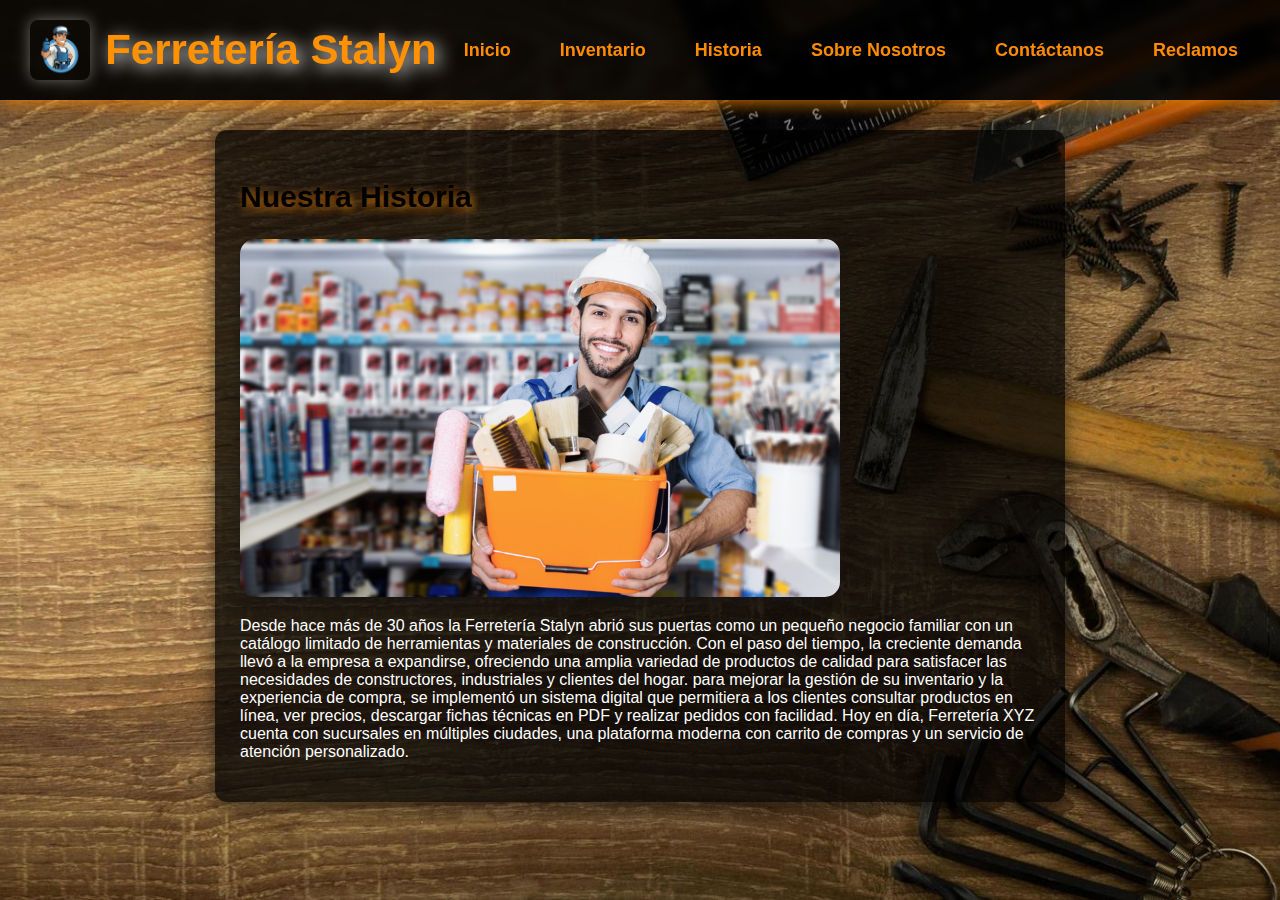
<file: historia.html>
<!DOCTYPE html>
<html lang="es">
<head>
    <meta charset="UTF-8">
    <meta name="viewport" content="width=device-width, initial-scale=1.0">
    <title>Historia - Ferretería Stalyn</title>
    <link rel="stylesheet" href="style4.css">
</head>
<body>

  <header>
        <img src="ferretero.jpg" alt="Ferretería Stalyn Logo" class="logo">
        <h1>Ferretería Stalyn</h1>
        <nav>
            <ul>
                <li><a href="inicio.html">Inicio</a></li>
                <li><a href="inventario.html">Inventario</a></li>
                <li><a href="historia.html">Historia</a></li>
                <li><a href="nosotros.html">Sobre Nosotros</a></li>
                <li><a href="contactanos.html">Contáctanos</a></li>
                <li><a href="reclamos.html">Reclamos</a></li>
            </ul>
        </nav>
    </header>

    <main>
        <section id="historia">
            <h2>Nuestra Historia</h2>
            <img src="ferretería.jpg" alt="Ferretería Stalyn" class="imagen-historia">
            <p>Desde hace más de 30 años la Ferretería Stalyn abrió sus puertas como un pequeño negocio familiar con un catálogo limitado de herramientas y materiales de construcción. Con el paso del tiempo, la creciente demanda llevó a la empresa a expandirse, ofreciendo una amplia variedad de productos de calidad para satisfacer las necesidades de constructores, industriales y clientes del hogar.
               para mejorar la gestión de su inventario y la experiencia de compra, se implementó un sistema digital que permitiera a los clientes consultar productos en línea, ver precios, descargar fichas técnicas en PDF y realizar pedidos con facilidad. Hoy en día, Ferretería XYZ cuenta con sucursales en múltiples ciudades, una plataforma moderna con carrito de compras y un servicio de atención personalizado.</p>
            </section>
    </main>

    <script src="javascript4.js"></script>

</body>
</html>
</file>
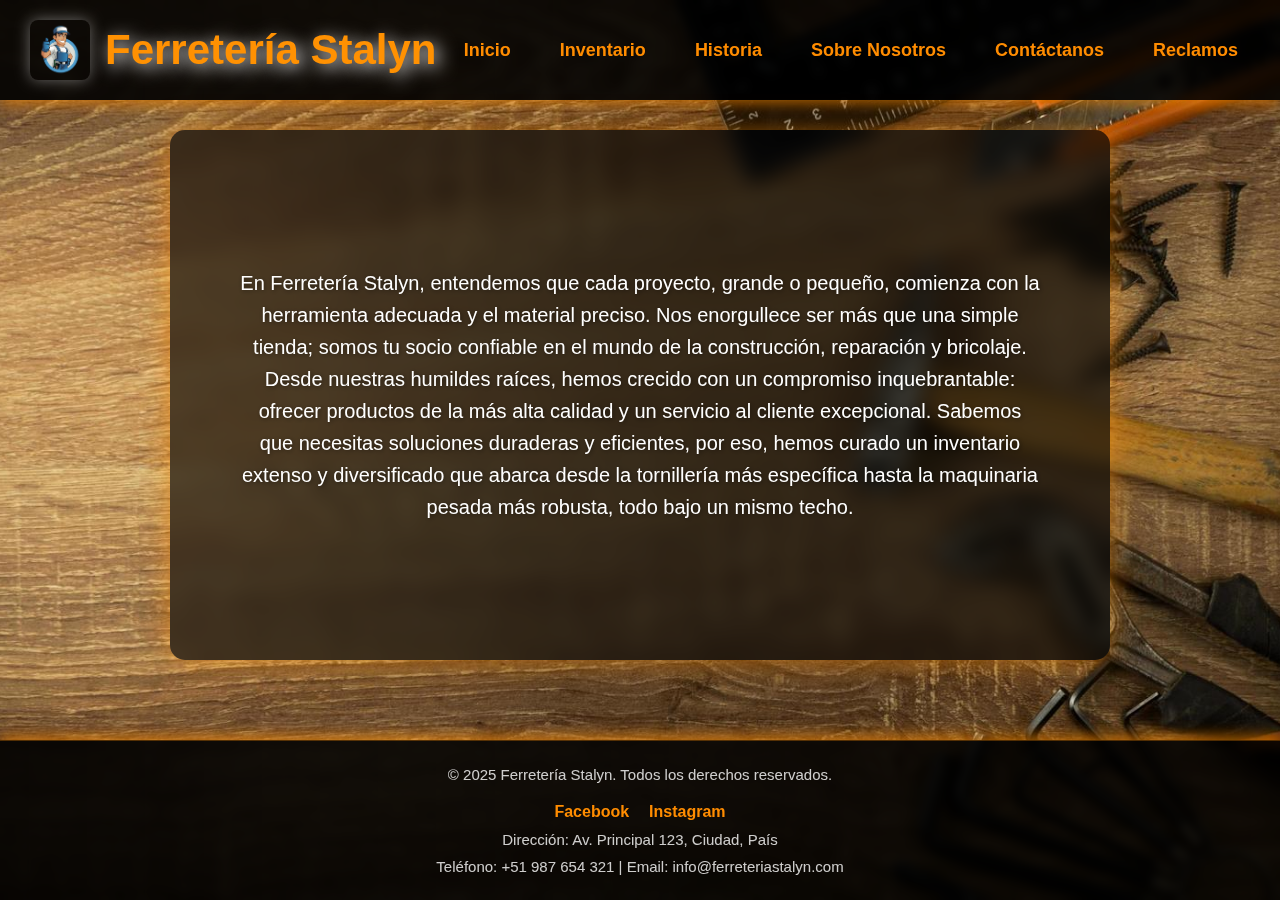
<file: inicio.html>
<!DOCTYPE html>
<html lang="es">
<head>
    <meta charset="UTF-8">
    <meta name="viewport" content="width=device-width, initial-scale=1.0">
    <title>Ferretería Stalyn</title>
    <link rel="stylesheet" href="style8.css">
    </head>
<body>

    <div class="page-wrapper">
        <header>
            <div class="header-branding">
                <img src="ferretero.jpg" alt="Ferretería Stalyn Logo" class="logo">
                <h1>Ferretería Stalyn</h1>
            </div>
            <nav>
                <ul>
                    <li><a href="inicio.html">Inicio</a></li>
                    <li><a href="inventario.html">Inventario</a></li>
                    <li><a href="historia.html">Historia</a></li>
                    <li><a href="nosotros.html">Sobre Nosotros</a></li>
                    <li><a href="contactanos.html">Contáctanos</a></li>
                    <li><a href="reclamos.html">Reclamos</a></li>
                </ul>
            </nav>
            </header>

        <main>
            <p style="text-align: center; padding: 50px; color: #fff;">
               En Ferretería Stalyn, entendemos que cada proyecto, grande o pequeño, comienza con la herramienta adecuada y el material preciso. Nos enorgullece ser más que una simple tienda; somos tu socio confiable en el mundo de la construcción, reparación y bricolaje.
               Desde nuestras humildes raíces, hemos crecido con un compromiso inquebrantable: ofrecer productos de la más alta calidad y un servicio al cliente excepcional. Sabemos que necesitas soluciones duraderas y eficientes, por eso, hemos curado un inventario extenso y diversificado que abarca desde la tornillería más específica hasta la maquinaria pesada más robusta, todo bajo un mismo techo.
               
            </p>
        </main>

        <footer>
            <div class="footer-content">
                <p>&copy; 2025 Ferretería Stalyn. Todos los derechos reservados.</p>
                <div class="social-links">
                    <a href="https://facebook.com/ferreteria-stalyn" target="_blank" aria-label="Facebook">Facebook</a>
                    <a href="https://instagram.com/ferreteria-stalyn" target="_blank" aria-label="Instagram">Instagram</a>
                    </div>
                <p>Dirección: Av. Principal 123, Ciudad, País</p>
                <p>Teléfono: +51 987 654 321 | Email: info@ferreteriastalyn.com</p>
            </div>
        </footer>
    </div>

</body>
</html>
</file>
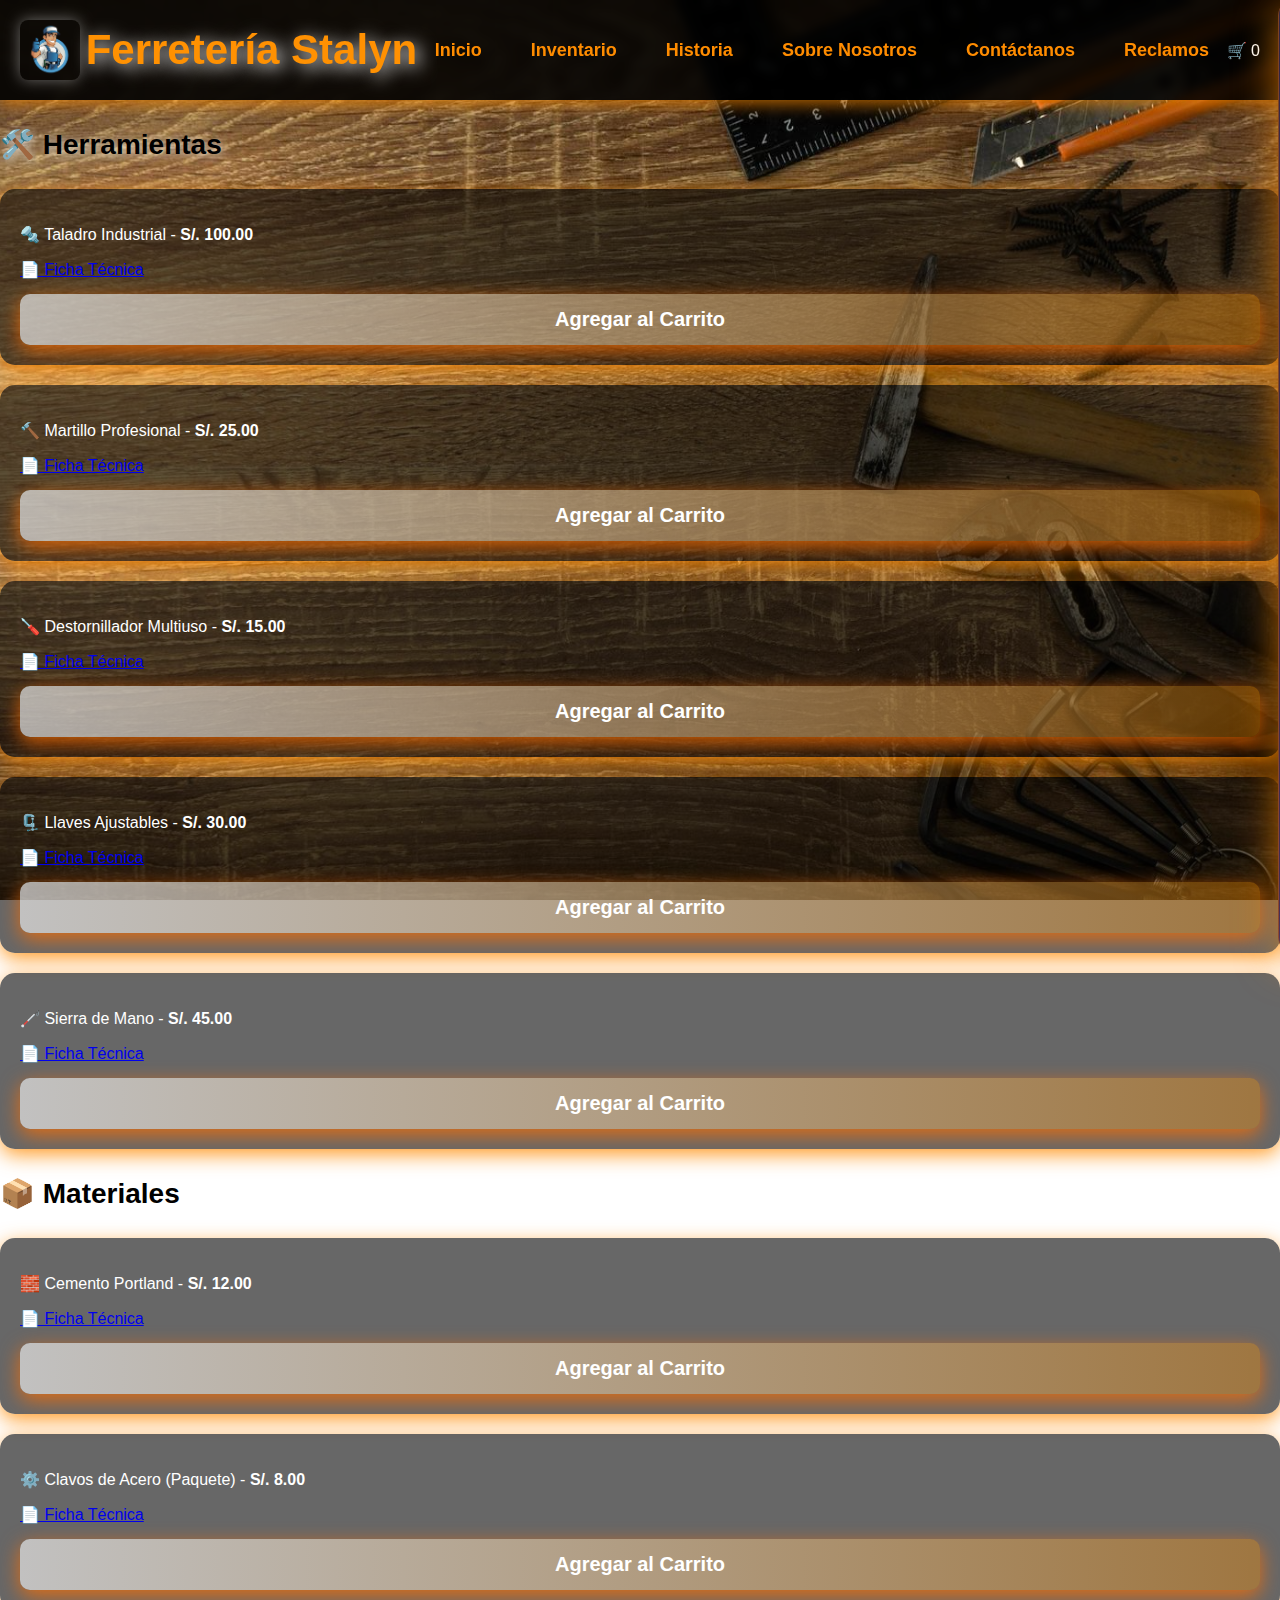
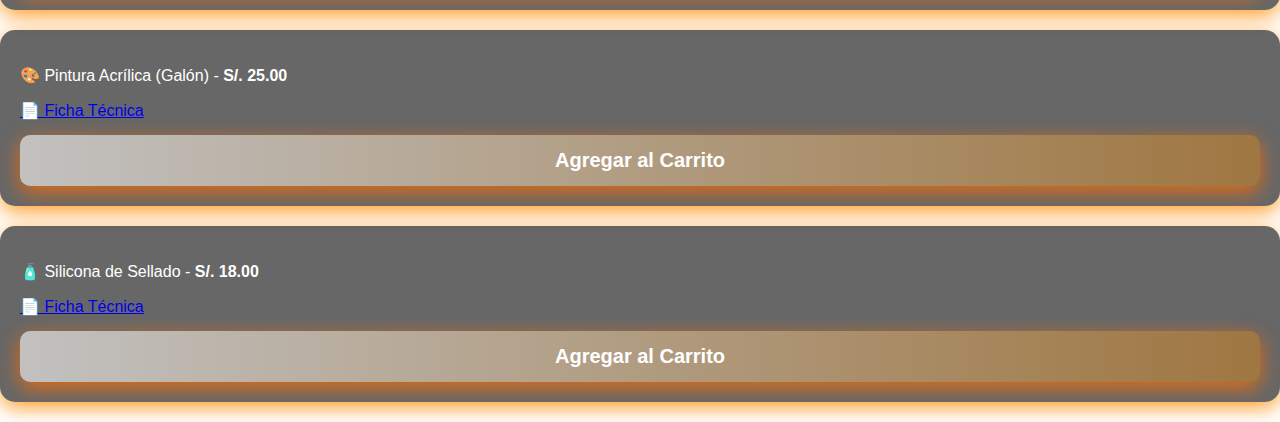
<file: inventario.html>
<!DOCTYPE html>
<html lang="es">
<head>
    <meta charset="UTF-8">
    <meta name="viewport" content="width=device-width, initial-scale=1.0">
    <title>Inventario - Ferretería Stalyn</title>
    <link rel="stylesheet" href="styles2.css">
</head>
<body>

    <header>
        <img src="ferretero.jpg" alt="Ferretería Stalyn Logo" class="logo">
        <h1>Ferretería Stalyn</h1>
        <nav>
            <ul>
                <li><a href="inicio.html">Inicio</a></li>
                <li><a href="inventario.html">Inventario</a></li>
                <li><a href="historia.html">Historia</a></li>
                <li><a href="nosotros.html">Sobre Nosotros</a></li>
                <li><a href="contactanos.html">Contáctanos</a></li>
                <li><a href="reclamos.html">Reclamos</a></li>
            </ul>
        </nav>
        <div class="cart-icon" onclick="toggleCart()">
            🛒 <span id="cart-count">0</span>
        </div>
    </header>

    <main>
        <section id="inventario">

            <h3>🛠️ Herramientas</h3>
            <div class="producto">
                <p>🔩 Taladro Industrial - <strong>S/. 100.00</strong></p>
                <a href="taladro industrial.jpg" target="_blank">📄 Ficha Técnica</a>
                <button class="add-to-cart-btn" data-name="Taladro Industrial" data-price="100" data-image="taladro industrial.jpg">Agregar al Carrito</button>
            </div>
            <div class="producto">
                <p>🔨 Martillo Profesional - <strong>S/. 25.00</strong></p>
                <a href="martillo profesional.jpg" target="_blank">📄 Ficha Técnica</a>
                <button class="add-to-cart-btn" data-name="Martillo Profesional" data-price="25" data-image="martillo profesional.jpg">Agregar al Carrito</button>
            </div>
            <div class="producto">
                <p>🪛 Destornillador Multiuso - <strong>S/. 15.00</strong></p>
                <a href="destornillador multiuso.jpg" target="_blank">📄 Ficha Técnica</a>
                <button class="add-to-cart-btn" data-name="Destornillador Multiuso" data-price="15" data-image="destornillador multiuso.jpg">Agregar al Carrito</button>
            </div>
            <div class="producto">
                <p>🗜️ Llaves Ajustables - <strong>S/. 30.00</strong></p>
                <a href="llaves ajustables.jpg" target="_blank">📄 Ficha Técnica</a>
                <button class="add-to-cart-btn" data-name="Llaves Ajustables" data-price="30" data-image="llaves ajustables.jpg">Agregar al Carrito</button>
            </div>
            <div class="producto">
                <p>🦯 Sierra de Mano - <strong>S/. 45.00</strong></p>
                <a href="sierra.jpg" target="_blank">📄 Ficha Técnica</a>
                <button class="add-to-cart-btn" data-name="Sierra de Mano" data-price="45" data-image="sierra.jpg">Agregar al Carrito</button>
            </div>

            <h3>📦 Materiales</h3>
            <div class="producto">
                <p>🧱 Cemento Portland - <strong>S/. 12.00</strong></p>
                <a href="cemento.jpg" target="_blank">📄 Ficha Técnica</a>
                <button class="add-to-cart-btn" data-name="Cemento Portland" data-price="12" data-image="cemento.jpg">Agregar al Carrito</button>
            </div>
            <div class="producto">
                <p>⚙️ Clavos de Acero (Paquete) - <strong>S/. 8.00</strong></p>
                <a href="clavos.jpg" target="_blank">📄 Ficha Técnica</a>
                <button class="add-to-cart-btn" data-name="Clavos de Acero (Paquete)" data-price="8" data-image="clavos.jpg">Agregar al Carrito</button>
            </div>
            <div class="producto">
                <p>🎨 Pintura Acrílica (Galón) - <strong>S/. 25.00</strong></p>
                <a href="pintura.jpg" target="_blank">📄 Ficha Técnica</a>
                <button class="add-to-cart-btn" data-name="Pintura Acrílica (Galón)" data-price="25" data-image="pintura.jpg">Agregar al Carrito</button>
            </div>
            <div class="producto">
                <p>🧴 Silicona de Sellado - <strong>S/. 18.00</strong></p>
                <a href="sellador.jpg" target="_blank">📄 Ficha Técnica</a>
                <button class="add-to-cart-btn" data-name="Silicona de Sellado" data-price="18" data-image="sellador.jpg">Agregar al Carrito</button>
            </div>
        </section>
    </main>

    <aside class="cart-sidebar" id="cart-sidebar">
        <div class="cart-header">
            <h2>Tu Carrito</h2>
            <span class="close-cart" onclick="toggleCart()">X</span>
        </div>
        <div class="cart-items" id="cart-items">
            <p class="empty-cart-message">El carrito está vacío.</p>
        </div>
        <div class="cart-summary">
            <p>Total: S/. <span id="cart-total">0.00</span></p>
            <button class="checkout-button">Proceder al Pago</button>
        </div>
    </aside>

    <script src="javascript2.js"></script>
</body>
</html>
</file>
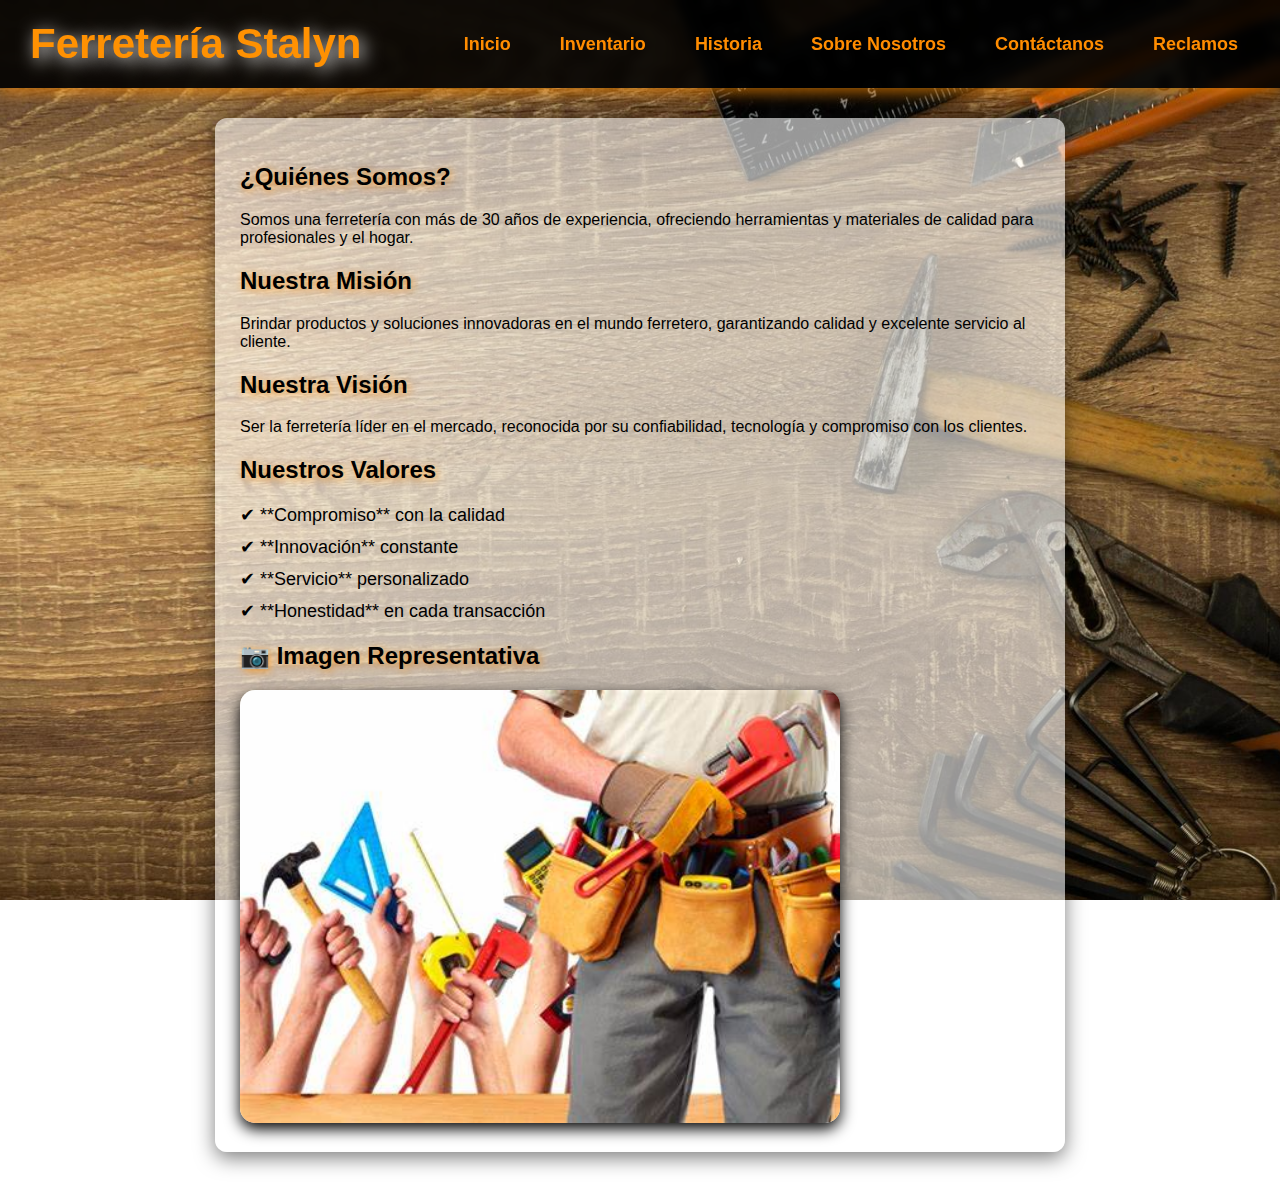
<file: nosotros.html>
<!DOCTYPE html>
<html lang="es">
<head>
    <meta charset="UTF-8">
    <meta name="viewport" content="width=device-width, initial-scale=1.0">
    <title>Sobre Nosotros - Ferretería Stalyn</title>
    <link rel="stylesheet" href="style5.css">
</head>
<body>

    <header>
        <h1>Ferretería Stalyn</h1>
        <nav>
            <ul>
                <li><a href="inicio.html">Inicio</a></li>
                <li><a href="inventario.html">Inventario</a></li>
                <li><a href="historia.html">Historia</a></li>
                <li><a href="nosotros.html">Sobre Nosotros</a></li>
                <li><a href="contactanos.html">Contáctanos</a></li>
                <li><a href="reclamos.html">Reclamos</a></li>
            </ul>
        </nav>
    </header>

    <main>
        <section id="sobre-nosotros">
            <h2>¿Quiénes Somos?</h2>
            <p>Somos una ferretería con más de 30 años de experiencia, ofreciendo herramientas y materiales de calidad para profesionales y el hogar.</p>

            <h2>Nuestra Misión</h2>
            <p>Brindar productos y soluciones innovadoras en el mundo ferretero, garantizando calidad y excelente servicio al cliente.</p>

            <h2>Nuestra Visión</h2>
            <p>Ser la ferretería líder en el mercado, reconocida por su confiabilidad, tecnología y compromiso con los clientes.</p>

            <h2>Nuestros Valores</h2>
            <ul>
                <li>✔ **Compromiso** con la calidad</li>
                <li>✔ **Innovación** constante</li>
                <li>✔ **Servicio** personalizado</li>
                <li>✔ **Honestidad** en cada transacción</li>
            </ul>

            <h2>📷 Imagen Representativa</h2>
            <img src="ferreteria3.jpg" alt="Ferretería XYZ" class="imagen-nosotros">
        </section>
    </main>

    <script src="javascript5.js"></script>

</body>
</html>
</file>
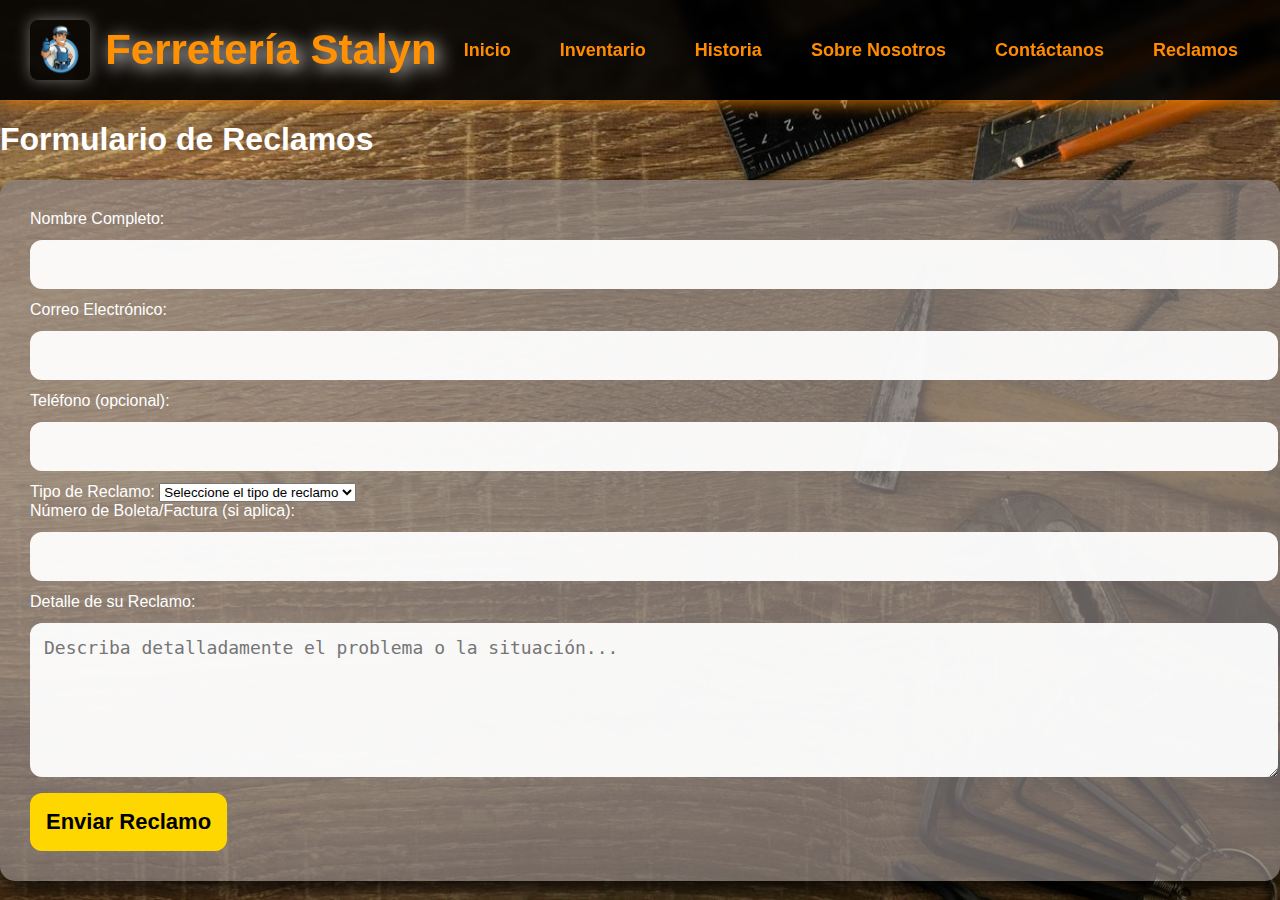
<file: reclamos.html>
<!DOCTYPE html>
<html lang="es">
<head>
    <meta charset="UTF-8">
    <meta name="viewport" content="width=device-width, initial-scale=1.0">
    <title>Formulario de Reclamos - Ferretería [Tu Nombre]</title>
    <link rel="stylesheet" href="style7.css">
</head>
<body>
    <header>
        <img src="ferretero.jpg" alt="Ferretería Stalyn Logo" class="logo">
        <h1>Ferretería Stalyn</h1>
        <nav>
            <ul>
                <li><a href="inicio.html">Inicio</a></li>
                <li><a href="inventario.html">Inventario</a></li>
                <li><a href="historia.html">Historia</a></li>
                <li><a href="nosotros.html">Sobre Nosotros</a></li>
                <li><a href="contactanos.html">Contáctanos</a></li>
                <li><a href="reclamos.html">Reclamos</a></li>
            </ul>
        </nav>
    </header>
    <div class="container">
        <h1>Formulario de Reclamos</h1>

        <form id="claimForm" action="procesar_reclamo.php" method="POST">
            <div class="form-group">
                <label for="nombre" class="required">Nombre Completo:</label>
                <input type="text" id="nombre" name="nombre" required>
                <div class="error-message" id="nombreError"></div>
            </div>

            <div class="form-group">
                <label for="email" class="required">Correo Electrónico:</label>
                <input type="email" id="email" name="email" required>
                <div class="error-message" id="emailError"></div>
            </div>

            <div class="form-group">
                <label for="telefono">Teléfono (opcional):</label>
                <input type="tel" id="telefono" name="telefono">
                <div class="error-message" id="telefonoError"></div>
            </div>

            <div class="form-group">
                <label for="tipo_reclamo" class="required">Tipo de Reclamo:</label>
                <select id="tipo_reclamo" name="tipo_reclamo" required>
                    <option value="">Seleccione el tipo de reclamo</option>
                    <option value="producto_defectuoso">Producto Defectuoso</option>
                    <option value="mala_atencion">Mala Atención en Tienda</option>
                    <option value="problema_entrega">Problema con la Entrega</option>
                    <option value="error_facturacion">Error de Facturación</option>
                    <option value="otro">Otro</option>
                </select>
                <div class="error-message" id="tipoReclamoError"></div>
            </div>

            <div class="form-group">
                <label for="numero_boleta">Número de Boleta/Factura (si aplica):</label>
                <input type="text" id="numero_boleta" name="numero_boleta">
            </div>

            <div class="form-group">
                <label for="detalle_reclamo" class="required">Detalle de su Reclamo:</label>
                <textarea id="detalle_reclamo" name="detalle_reclamo" rows="6" required placeholder="Describa detalladamente el problema o la situación..."></textarea>
                <div class="error-message" id="detalleReclamoError"></div>
            </div>

            <button type="submit" class="submit-button">Enviar Reclamo</button>
            <div id="formSuccessMessage" class="success-message" style="display:none;"></div>
        </form>
    </div>

    <script src="javascript7.js"></script>
</body>
</html>
</file>
<file: style4.css>
/* Estilos generales */
body {
    font-family: 'Poppins', sans-serif; /* Fuente moderna y legible */
    background: url('fondo2.jpg') no-repeat center center fixed; /* Imagen de fondo para toda la página */
    background-size: cover; /* Asegura que la imagen de fondo cubra toda la pantalla */
    color: #ffffff; /* Color de texto principal blanco */
    margin: 0;
    padding: 0;
    overflow-x: hidden; /* Evita el scroll horizontal */
}

.page-wrapper {
    display: flex;
    flex-direction: column;
    min-height: 100vh; /* Ocupa al menos el 100% de la altura de la ventana */
}

/* --- Estilos del encabezado (Header) --- */
header {
    background: linear-gradient(90deg, rgba(0,0,0,0.9) 0%, rgba(0, 0, 0, 0.815) 100%); /* Gradiente oscuro transparente */
    padding: 20px 30px; /* Espaciado interno */
    box-shadow: 0px 4px 15px rgba(255, 140, 0, 0.7); /* Sombra naranja sutil */
    display: flex; /* Para alinear el logo/título y la navegación */
    justify-content: space-between; /* Empuja el branding a la izquierda y la nav a la derecha */
    align-items: center; /* Centra verticalmente los elementos */
    backdrop-filter: blur(5px); /* Efecto de desenfoque suave */
    -webkit-backdrop-filter: blur(5px); /* Compatibilidad con Safari */
}

.header-branding {
    display: flex;
    align-items: center;
    gap: 15px; /* Espacio entre el logo y el título */
}

.logo {
    height: 60px; /* Tamaño del logo */
    width: auto; /* Mantiene la proporción de aspecto */
    object-fit: contain; /* Asegura que el logo se ajuste sin distorsionarse */
    border-radius: 8px; /* Bordes ligeramente redondeados para el logo */
    box-shadow: 0 0 15px rgba(255, 255, 255, 0.4); /* Sombra blanca luminosa alrededor del logo */
}

header h1 {
    font-size: 42px; /* Tamaño del título principal */
    color: #ff9102; /* Color naranja fuerte */
    text-shadow: 4px 4px 18px rgba(255, 255, 255, 1); /* Sombra blanca fuerte para efecto de brillo */
    font-weight: bold;
    margin: 0; /* Elimina el margen predeterminado para una mejor alineación */
    white-space: nowrap; /* Evita que el título se rompa en varias líneas */
}

/* --- Menú de navegación (Nav) --- */
nav ul {
    list-style: none; /* Quita los puntos de la lista */
    padding: 0;
    margin: 0;
    display: flex; /* Para que los ítems del menú estén en línea */
    gap: 25px; /* Espacio entre cada elemento del menú */
}

nav ul li a {
    text-decoration: none; /* Quita el subrayado de los enlaces */
    color: #ff8c00; /* Naranja para los enlaces */
    font-weight: bold;
    font-size: 18px;
    padding: 8px 12px; /* Espaciado interno para el hover */
    border-radius: 5px; /* Bordes suaves para el efecto hover */
    transition: all 0.3s ease; /* Transición suave para todos los cambios */
}

nav ul li a:hover {
    color: #ffffff; /* Texto blanco al pasar el mouse */
    background-color: rgba(255, 140, 0, 0.2); /* Fondo naranja transparente al pasar el mouse */
    text-shadow: 0 0 15px rgba(255, 255, 255, 0.7); /* Sombra blanca brillante para el texto */
    box-shadow: 0 0 20px rgba(255, 140, 0, 0.5); /* Sombra naranja suave alrededor del enlace */
}

/* Sección de historia */
section {
    margin: 30px auto;
    padding: 25px;
    background: rgba(0, 0, 0, 0.747);
    border-radius: 12px;
    box-shadow: 0px 6px 20px rgba(0, 0, 0, 0.6);
    max-width: 800px;
}

/* Títulos */
h2 {
    font-size: 30px;
    color: black;
    text-shadow: 3px 3px 8px rgba(255, 140, 0, 0.7);
}

/* Animación en la imagen representativa */
.imagen-historia {
    width: 90%;
    max-width: 600px;
    border-radius: 15px;
    box-shadow: 0px 6px 15px rgba(20, 20, 20, 0.6);
    animation: moverImagen 5s infinite alternate;
}

@keyframes moverImagen {
    0% {
        transform: rotate(-3deg) scale(1);
        box-shadow: 0px 6px 15px rgba(0, 0, 0, 0.6);
    }
    100% {
        transform: rotate(3deg) scale(1.05);
        box-shadow: 0px 8px 20px rgba(0, 0, 0, 0.5);
    }
}

/* Pie de página deslizante */
footer {
    background: transparent;
    padding: 15px;
    font-size: 16px;
    color: black;
    text-shadow: 1px 1px 5px rgba(255, 140, 0, 0.8);
    position: fixed;
    bottom: -60px;
    left: 0;
    width: 100%;
    text-align: center;
    animation: deslizarFooter 2.5s forwards;
}

@keyframes deslizarFooter {
    0% {
        bottom: -60px;
    }
    100% {
        bottom: 0;
    }
}
</file>
<file: style8.css>
/* Estilos generales */
body {
    font-family: 'Poppins', sans-serif; /* Fuente moderna y legible */
    background: url('fondo2.jpg') no-repeat center center fixed; /* Imagen de fondo para toda la página */
    background-size: cover; /* Asegura que la imagen de fondo cubra toda la pantalla */
    color: #ffffff; /* Color de texto principal blanco */
    margin: 0;
    padding: 0;
    overflow-x: hidden; /* Evita el scroll horizontal */
}

.page-wrapper {
    display: flex;
    flex-direction: column;
    min-height: 100vh; /* Ocupa al menos el 100% de la altura de la ventana */
}

/* --- Estilos del encabezado (Header) --- */
header {
    background: linear-gradient(90deg, rgba(0,0,0,0.9) 0%, rgba(0, 0, 0, 0.815) 100%); /* Gradiente oscuro transparente */
    padding: 20px 30px; /* Espaciado interno */
    box-shadow: 0px 4px 15px rgba(255, 140, 0, 0.7); /* Sombra naranja sutil */
    display: flex; /* Para alinear el logo/título y la navegación */
    justify-content: space-between; /* Empuja el branding a la izquierda y la nav a la derecha */
    align-items: center; /* Centra verticalmente los elementos */
    backdrop-filter: blur(5px); /* Efecto de desenfoque suave */
    -webkit-backdrop-filter: blur(5px); /* Compatibilidad con Safari */
}

.header-branding {
    display: flex;
    align-items: center;
    gap: 15px; /* Espacio entre el logo y el título */
}

.logo {
    height: 60px; /* Tamaño del logo */
    width: auto; /* Mantiene la proporción de aspecto */
    object-fit: contain; /* Asegura que el logo se ajuste sin distorsionarse */
    border-radius: 8px; /* Bordes ligeramente redondeados para el logo */
    box-shadow: 0 0 15px rgba(255, 255, 255, 0.4); /* Sombra blanca luminosa alrededor del logo */
}

header h1 {
    font-size: 42px; /* Tamaño del título principal */
    color: #ff9102; /* Color naranja fuerte */
    text-shadow: 4px 4px 18px rgba(255, 255, 255, 1); /* Sombra blanca fuerte para efecto de brillo */
    font-weight: bold;
    margin: 0; /* Elimina el margen predeterminado para una mejor alineación */
    white-space: nowrap; /* Evita que el título se rompa en varias líneas */
}

/* --- Menú de navegación (Nav) --- */
nav ul {
    list-style: none; /* Quita los puntos de la lista */
    padding: 0;
    margin: 0;
    display: flex; /* Para que los ítems del menú estén en línea */
    gap: 25px; /* Espacio entre cada elemento del menú */
}

nav ul li a {
    text-decoration: none; /* Quita el subrayado de los enlaces */
    color: #ff8c00; /* Naranja para los enlaces */
    font-weight: bold;
    font-size: 18px;
    padding: 8px 12px; /* Espaciado interno para el hover */
    border-radius: 5px; /* Bordes suaves para el efecto hover */
    transition: all 0.3s ease; /* Transición suave para todos los cambios */
}

nav ul li a:hover {
    color: #ffffff; /* Texto blanco al pasar el mouse */
    background-color: rgba(255, 140, 0, 0.2); /* Fondo naranja transparente al pasar el mouse */
    text-shadow: 0 0 15px rgba(255, 255, 255, 0.7); /* Sombra blanca brillante para el texto */
    box-shadow: 0 0 20px rgba(255, 140, 0, 0.5); /* Sombra naranja suave alrededor del enlace */
}

/* --- Contenido principal (Main) --- */
main {
    flex: 1; /* Permite que el contenido principal ocupe el espacio disponible, empujando el footer hacia abajo */
    padding: 40px 20px; /* Espaciado para el contenido */
    max-width: 1200px; /* Ancho máximo para el contenido */
    margin: 30px auto; /* Centra el contenido en la página */
    background: rgba(0, 0, 0, 0.6); /* Fondo semi-transparente para el contenido principal */
    border-radius: 15px; /* Bordes redondeados */
    box-shadow: 0 0 30px rgba(255, 140, 0, 0.6); /* Sombra naranja grande para el main */
    backdrop-filter: blur(10px); /* Efecto de desenfoque */
    -webkit-backdrop-filter: blur(10px); /* Compatibilidad con Safari */
    display: flex; /* Para centrar el párrafo de ejemplo */
    justify-content: center;
    align-items: center;
    min-height: 300px; /* Altura mínima para el main, si no hay mucho contenido */
}

main p {
    font-size: 20px;
    line-height: 1.6;
    color: #f0f0f0; /* Color de texto ligeramente gris */
    text-align: center;
    max-width: 800px; /* Ancho máximo para el párrafo */
    text-shadow: 1px 1px 5px rgba(0, 0, 0, 0.5); /* Sombra suave para el texto */
}

/* --- Pie de página (Footer) --- */
footer {
    background: linear-gradient(90deg, rgba(0,0,0,0.9) 0%, rgba(0, 0, 0, 0.815) 100%); /* Mismo gradiente que el header */
    color: #fff;
    padding: 25px 30px;
    margin-top: 50px; /* Espacio superior para separar del contenido principal */
    box-shadow: 0 -4px 15px rgba(255, 140, 0, 0.7); /* Sombra naranja hacia arriba */
    text-align: center;
    border-top: 1px solid rgba(255, 140, 0, 0.3); /* Borde superior naranja sutil */
    backdrop-filter: blur(5px); /* Efecto de desenfoque */
    -webkit-backdrop-filter: blur(5px); /* Compatibilidad con Safari */
}

.footer-content {
    max-width: 1200px;
    margin: 0 auto;
    display: flex;
    flex-direction: column;
    align-items: center;
    gap: 10px; /* Espacio entre los elementos del footer */
}

footer p {
    margin: 0;
    font-size: 15px;
    color: rgba(255, 255, 255, 0.8); /* Texto del footer ligeramente transparente */
}

.social-links {
    margin-top: 10px;
    display: flex;
    gap: 20px;
}

.social-links a {
    color: #ff8c00; /* Naranja para los enlaces sociales */
    text-decoration: none;
    font-weight: bold;
    font-size: 16px;
    transition: color 0.3s ease, text-shadow 0.3s ease;
}

.social-links a:hover {
    color: #ffffff;
    text-shadow: 0 0 10px rgba(255, 140, 0, 0.8); /* Sombra naranja brillante al pasar el mouse */
}

/* --- Responsive Design (Adaptación a diferentes tamaños de pantalla) --- */
@media (max-width: 768px) {
    header {
        flex-direction: column; /* Apila elementos verticalmente en pantallas pequeñas */
        padding: 15px;
        gap: 15px;
    }

    .header-branding {
        flex-direction: column;
        text-align: center;
        gap: 10px;
    }

    .logo {
        height: 50px; /* Logo más pequeño en móviles */
    }

    header h1 {
        font-size: 32px; /* Título más pequeño en móviles */
    }

    nav {
        margin-left: 0;
        width: 100%;
        text-align: center;
    }

    nav ul {
        flex-wrap: wrap; /* Permite que los ítems de navegación se envuelvan */
        justify-content: center;
        gap: 10px;
    }

    main {
        padding: 20px;
        margin: 20px auto;
    }

    main p {
        font-size: 16px;
    }

    footer {
        padding: 20px 15px;
    }

    .footer-content {
        gap: 8px;
    }

    .social-links {
        flex-wrap: wrap;
        justify-content: center;
    }
}
</file>
<file: styles2.css>
/* Estilos generales */
body {
    font-family: 'Poppins', sans-serif; /* Fuente moderna y legible */
    background: url('fondo2.jpg') no-repeat center center fixed; /* Imagen de fondo para toda la página */
    background-size: cover; /* Asegura que la imagen de fondo cubra toda la pantalla */
    color: #ffffff; /* Color de texto principal blanco */
    margin: 0;
    padding: 0;
    overflow-x: hidden; /* Evita el scroll horizontal */
}

.page-wrapper {
    display: flex;
    flex-direction: column;
    min-height: 100vh; /* Ocupa al menos el 100% de la altura de la ventana */
}

/* --- Estilos del encabezado (Header) --- */
header {
    background: linear-gradient(90deg, rgba(0,0,0,0.9) 0%, rgba(0, 0, 0, 0.815) 100%); /* Gradiente oscuro transparente */
    padding: 20px 30px; /* Espaciado interno */
    box-shadow: 0px 4px 15px rgba(255, 140, 0, 0.7); /* Sombra naranja sutil */
    display: flex; /* Para alinear el logo/título y la navegación */
    justify-content: space-between; /* Empuja el branding a la izquierda y la nav a la derecha */
    align-items: center; /* Centra verticalmente los elementos */
    backdrop-filter: blur(5px); /* Efecto de desenfoque suave */
    -webkit-backdrop-filter: blur(5px); /* Compatibilidad con Safari */
}

.header-branding {
    display: flex;
    align-items: center;
    gap: 15px; /* Espacio entre el logo y el título */
}

.logo {
    height: 60px; /* Tamaño del logo */
    width: auto; /* Mantiene la proporción de aspecto */
    object-fit: contain; /* Asegura que el logo se ajuste sin distorsionarse */
    border-radius: 8px; /* Bordes ligeramente redondeados para el logo */
    box-shadow: 0 0 15px rgba(255, 255, 255, 0.4); /* Sombra blanca luminosa alrededor del logo */
}

header h1 {
    font-size: 42px; /* Tamaño del título principal */
    color: #ff9102; /* Color naranja fuerte */
    text-shadow: 4px 4px 18px rgba(255, 255, 255, 1); /* Sombra blanca fuerte para efecto de brillo */
    font-weight: bold;
    margin: 0; /* Elimina el margen predeterminado para una mejor alineación */
    white-space: nowrap; /* Evita que el título se rompa en varias líneas */
}

/* --- Menú de navegación (Nav) --- */
nav ul {
    list-style: none; /* Quita los puntos de la lista */
    padding: 0;
    margin: 0;
    display: flex; /* Para que los ítems del menú estén en línea */
    gap: 25px; /* Espacio entre cada elemento del menú */
}

nav ul li a {
    text-decoration: none; /* Quita el subrayado de los enlaces */
    color: #ff8c00; /* Naranja para los enlaces */
    font-weight: bold;
    font-size: 18px;
    padding: 8px 12px; /* Espaciado interno para el hover */
    border-radius: 5px; /* Bordes suaves para el efecto hover */
    transition: all 0.3s ease; /* Transición suave para todos los cambios */
}

nav ul li a:hover {
    color: #ffffff; /* Texto blanco al pasar el mouse */
    background-color: rgba(255, 140, 0, 0.2); /* Fondo naranja transparente al pasar el mouse */
    text-shadow: 0 0 15px rgba(255, 255, 255, 0.7); /* Sombra blanca brillante para el texto */
    box-shadow: 0 0 20px rgba(255, 140, 0, 0.5); /* Sombra naranja suave alrededor del enlace */
}
/* Estilos del encabezado */
header {
    background: linear-gradient(90deg, rgba(0,0,0,0.9) 0%, rgba(0, 0, 0, 0.815) 100%);
    padding: 20px;
    box-shadow: 0px 4px 15px rgba(255, 140, 0, 0.7);
    text-align: center; /* Centra el contenido dentro del encabezado */
}

/* Título centrado */
h1 {
    font-size: 42px;
    color: #ff9102;
    text-shadow: 4px 4px 15px rgba(255, 255, 255, 0.9);
    font-weight: bold;
    text-align: center; /* Centra el título */
}

/* Subtítulos */
h2, h3 {
    font-size: 28px;
    color: #000000;
    text-shadow: 2px 2px 8px rgba(255, 255, 255, 0.7);
}
/* Contenedor principal */
.contenedor-productos {
    display: flex;
    justify-content: space-between; /* Separa las columnas */
    gap: 50px; /* Espaciado entre herramientas y materiales */
    margin: 50px;
}

/* Contenedor de herramientas */
.herramientas {
    width: 45%;
    background: rgba(2, 2, 2, 0.5);
    border-radius: 20px;
    padding: 30px;
    box-shadow: 0px 8px 25px rgba(255, 140, 0, 0.8);
    backdrop-filter: blur(15px);
    text-align: center;
}

/* Contenedor de materiales */
.materiales {
    width: 45%;
    background: rgba(2, 2, 2, 0.5);
    border-radius: 20px;
    padding: 30px;
    box-shadow: 0px 8px 25px rgba(255, 140, 0, 0.8);
    backdrop-filter: blur(15px);
    text-align: center;
}

/* Estilo de cada producto */
.producto {
    background: rgba(2, 2, 2, 0.6);
    border-radius: 15px;
    padding: 20px;
    margin-bottom: 20px;
    box-shadow: 0px 6px 20px rgba(255, 140, 0, 0.8);
    transition: all 0.3s ease-in-out;
}

/* Efecto de iluminación al pasar el mouse */
.producto:hover {
    box-shadow: 0px 12px 35px rgba(247, 247, 247, 0.534),
                0px 0px 40px rgba(204, 191, 166, 0.418) inset;
    transform: scale(1.05);
}

/* Estilos de los precios */
.precio {
    font-size: 24px;
    color: #FFD700;
    font-weight: bold;
}

/* Ficha técnica */
.ficha-tecnica {
    font-size: 20px;
    color: #ffffff;
    margin-top: 20px;
}

/* Botón agregar al carrito */
button {
    background: linear-gradient(90deg, #e9e8e7b2, #ff91005e);
    color: #fff;
    border: none;
    padding: 14px;
    font-size: 20px;
    font-weight: bold;
    cursor: pointer;
    transition: all 0.3s ease-in-out;
    border-radius: 10px;
    width: 100%;
    margin-top: 15px;
    box-shadow: 0px 6px 20px rgba(255, 111, 0, 0.8);
}

button:hover {
    background: linear-gradient(90deg, #ff91007c, #ff6f0077);
    box-shadow: 0px 8px 30px rgba(255, 111, 0, 1);
    transform: translateY(-4px) scale(1.07);
}
/* --- Cart Sidebar Styles --- */
.cart-sidebar {
    /* Background & Transparency */
    background: linear-gradient(135deg, rgba(30, 15, 50, 0.95), rgba(60, 25, 80, 0.95)); /* Darker, more prominent purple */
    backdrop-filter: blur(20px); /* Stronger frosted glass effect */
    -webkit-backdrop-filter: blur(20px); /* For Safari compatibility */

    /* Shape & Shadow */
    border-radius: 15px; /* Consistent border radius */
    box-shadow: 0 10px 40px rgba(255, 140, 0, 0.7), /* Strong orange shadow */
                0 0 25px rgba(255, 255, 255, 0.2) inset; /* Inner white glow */
    border: 1px solid rgba(255, 140, 0, 0.4); /* Orange border */

    /* Positioning & Layout */
    padding: 25px;
    display: flex;
    flex-direction: column;
    position: fixed;
    top: 0;
    right: -400px; /* Initially hidden off-screen */
    width: 350px; /* Width of the sidebar */
    height: 100%; /* Full height */
    z-index: 1000; /* Ensure it's on top of other content */
    transition: right 0.4s ease-in-out; /* Smooth slide-in/out animation */
}

/* State when cart is open */
.cart-sidebar.open {
    right: 0; /* Slide into view */
}

/* --- Cart Header --- */
.cart-header {
    display: flex;
    justify-content: space-between;
    align-items: center;
    margin-bottom: 20px;
    border-bottom: 1px solid rgba(255, 140, 0, 0.3); /* Orange border */
    padding-bottom: 15px;
}

.cart-header h2 {
    color: #ff9102; /* Orange for cart title */
    margin: 0;
    font-size: 26px;
    text-shadow: 2px 2px 8px rgba(255, 255, 255, 0.7);
}

.close-cart {
    font-size: 28px; /* Larger close button */
    color: #fff;
    cursor: pointer;
    background-color: rgba(255, 255, 255, 0.15); /* Slightly more opaque background */
    border-radius: 50%;
    width: 35px;
    height: 35px;
    display: flex;
    justify-content: center;
    align-items: center;
    transition: background-color 0.3s ease, box-shadow 0.3s ease;
    box-shadow: 0 0 8px rgba(255, 255, 255, 0.2); /* Soft shadow */
}

.close-cart:hover {
    background-color: rgba(255, 255, 255, 0.3);
    box-shadow: 0 0 15px rgba(255, 255, 255, 0.4); /* More intense shadow on hover */
}

/* --- Cart Items Container --- */
.cart-items {
    flex-grow: 1; /* Allows cart items to scroll if there are many */
    overflow-y: auto; /* Enable vertical scrolling */
    margin-bottom: 20px;
    padding-right: 10px; /* Space for scrollbar */
    /* Custom scrollbar for a sleek look */
    scrollbar-width: thin; /* Firefox */
    scrollbar-color: rgba(255, 140, 0, 0.5) transparent; /* Firefox */
}

.cart-items::-webkit-scrollbar {
    width: 8px; /* Width of the scrollbar */
}

.cart-items::-webkit-scrollbar-track {
    background: transparent; /* Transparent track */
}

.cart-items::-webkit-scrollbar-thumb {
    background-color: rgba(255, 140, 0, 0.5); /* Orange thumb */
    border-radius: 10px;
    border: 2px solid transparent;
}

.empty-cart-message {
    color: rgba(255, 255, 255, 0.7);
    text-align: center;
    margin-top: 50px;
    font-size: 18px;
}

/* --- Individual Cart Item --- */
.cart-item {
    display: flex;
    align-items: center;
    background-color: rgba(255, 255, 255, 0.08); /* Very subtle transparent background */
    border-radius: 10px;
    padding: 10px;
    margin-bottom: 10px;
    box-shadow: 0 2px 8px rgba(255, 140, 0, 0.3); /* Orange shadow for items */
    transition: background-color 0.3s ease, box-shadow 0.3s ease;
}

.cart-item:hover {
    background-color: rgba(255, 255, 255, 0.15);
    box-shadow: 0 4px 15px rgba(255, 140, 0, 0.5); /* More intense shadow on hover */
}

.cart-item img {
    width: 60px;
    height: 60px;
    object-fit: cover;
    border-radius: 8px;
    margin-right: 15px;
    border: 1px solid rgba(255, 255, 255, 0.2); /* Light border for images */
}

.cart-item-details {
    flex-grow: 1;
    color: #f5f5f5;
}

.cart-item-details h4 {
    margin: 0 0 5px 0;
    font-size: 16px;
    color: #ffcc00; /* Gold for item names */
}

.cart-item-details p {
    margin: 0;
    font-size: 14px;
    color: rgba(255, 255, 255, 0.8);
}

/* --- Quantity Controls --- */
.item-quantity-controls {
    display: flex;
    align-items: center;
    margin-left: 15px;
}

.item-quantity-controls button {
    background-color: rgba(255, 140, 0, 0.4); /* Orange-tinted buttons */
    color: #fff;
    border: none;
    width: 30px;
    height: 30px;
    border-radius: 50%;
    font-size: 18px;
    cursor: pointer;
    transition: background-color 0.2s ease, box-shadow 0.2s ease;
    box-shadow: 0 2px 5px rgba(0, 0, 0, 0.3);
}

.item-quantity-controls button:hover {
    background-color: rgba(255, 140, 0, 0.6);
    box-shadow: 0 4px 10px rgba(255, 140, 0, 0.5);
}

.item-quantity {
    color: #fff;
    font-size: 16px;
    margin: 0 10px;
    min-width: 20px;
    text-align: center;
}

/* --- Remove Item Button --- */
.remove-item-button {
    background-color: #e74c3c; /* Red for remove */
    color: white;
    border: none;
    padding: 5px 10px;
    border-radius: 5px;
    font-size: 14px;
    cursor: pointer;
    margin-left: 15px;
    transition: background-color 0.3s ease, transform 0.2s ease;
    box-shadow: 0 2px 8px rgba(0, 0, 0, 0.3);
}

.remove-item-button:hover {
    background-color: #c0392b;
    transform: scale(1.05); /* Slight scale on hover */
}

/* --- Cart Summary --- */
.cart-summary {
    border-top: 1px solid rgba(255, 140, 0, 0.3); /* Orange border */
    padding-top: 20px;
    text-align: right;
    color: #fff;
}

.cart-summary p {
    font-size: 20px;
    font-weight: bold;
    margin-bottom: 15px;
}

.cart-summary span {
    color: #ffcc00; /* Yellow for total price */
    text-shadow: 1px 1px 5px rgba(255, 204, 0, 0.7); /* Subtle glow for total */
}

/* --- Checkout Button --- */
.checkout-button {
    /* Background Gradient */
    background: linear-gradient(90deg, #FF6F00, #FF9100); /* A warm, inviting orange gradient */
    
    /* Text Styling */
    color: #fff; /* White text for strong contrast */
    font-size: 20px; /* Slightly larger font for prominence */
    font-weight: bold; /* Bold text */
    text-transform: uppercase; /* Make it uppercase for emphasis */
    letter-spacing: 1px; /* Add a little space between letters */

    /* Spacing & Shape */
    border: none; /* No border for a clean look */
    padding: 18px 30px; /* Generous padding for a comfortable click area */
    border-radius: 12px; /* Slightly more rounded corners */
    width: 100%; /* Full width within its container */
    margin-top: 25px; /* More space from the total line */

    /* Interactivity & Shadow */
    cursor: pointer; /* Indicates it's clickable */
    transition: all 0.3s ease-in-out; /* Smooth transitions for hover effects */
    box-shadow: 0 8px 25px rgba(255, 111, 0, 0.8), /* Prominent orange glow */
                0 0 15px rgba(255, 255, 255, 0.2) inset; /* Subtle inner white glow */
}

.checkout-button:hover {
    background: linear-gradient(90deg, #FF9100, #FF6F00); /* Reverse gradient on hover */
    box-shadow: 0 12px 35px rgba(255, 111, 0, 1), /* Even stronger glow on hover */
                0 0 20px rgba(255, 255, 255, 0.4) inset; /* More pronounced inner glow */
    transform: translateY(-4px) scale(1.02); /* Lifts and slightly scales the button */
    filter: brightness(1.1); /* Slightly brightens the button */
}

.checkout-button:active {
    transform: translateY(0px) scale(0.98); /* Press-down effect */
    box-shadow: 0 4px 10px rgba(255, 111, 0, 0.6); /* Reduced shadow when pressed */
    background: #FF6F00; /* Solid orange when active */
}

/* --- Responsive Adjustments (Optional, but good practice) --- */
@media (max-width: 768px) {
    .checkout-button {
        font-size: 18px; /* Slightly smaller font on mobile */
        padding: 15px 20px; /* Adjusted padding for smaller screens */
    }
}
</file>
<file: style5.css>
/* Estilos generales */
body {
    font-family: 'Poppins', sans-serif; /* Fuente moderna y legible */
    background: url('fondo2.jpg') no-repeat center center fixed; /* Imagen de fondo para toda la página */
    background-size: cover; /* Asegura que la imagen de fondo cubra toda la pantalla */
    color: #000000; /* Color de texto principal blanco */
    margin: 0;
    padding: 0;
    overflow-x: hidden; /* Evita el scroll horizontal */
}

.page-wrapper {
    display: flex;
    flex-direction: column;
    min-height: 100vh; /* Ocupa al menos el 100% de la altura de la ventana */
}

/* --- Estilos del encabezado (Header) --- */
header {
    background: linear-gradient(90deg, rgba(0,0,0,0.9) 0%, rgba(0, 0, 0, 0.815) 100%); /* Gradiente oscuro transparente */
    padding: 20px 30px; /* Espaciado interno */
    box-shadow: 0px 4px 15px rgba(255, 140, 0, 0.7); /* Sombra naranja sutil */
    display: flex; /* Para alinear el logo/título y la navegación */
    justify-content: space-between; /* Empuja el branding a la izquierda y la nav a la derecha */
    align-items: center; /* Centra verticalmente los elementos */
    backdrop-filter: blur(5px); /* Efecto de desenfoque suave */
    -webkit-backdrop-filter: blur(5px); /* Compatibilidad con Safari */
}

.header-branding {
    display: flex;
    align-items: center;
    gap: 15px; /* Espacio entre el logo y el título */
}

.logo {
    height: 60px; /* Tamaño del logo */
    width: auto; /* Mantiene la proporción de aspecto */
    object-fit: contain; /* Asegura que el logo se ajuste sin distorsionarse */
    border-radius: 8px; /* Bordes ligeramente redondeados para el logo */
    box-shadow: 0 0 15px rgba(255, 255, 255, 0.4); /* Sombra blanca luminosa alrededor del logo */
}

header h1 {
    font-size: 42px; /* Tamaño del título principal */
    color: #ff9102; /* Color naranja fuerte */
    text-shadow: 4px 4px 18px rgba(255, 255, 255, 1); /* Sombra blanca fuerte para efecto de brillo */
    font-weight: bold;
    margin: 0; /* Elimina el margen predeterminado para una mejor alineación */
    white-space: nowrap; /* Evita que el título se rompa en varias líneas */
}

/* --- Menú de navegación (Nav) --- */
nav ul {
    list-style: none; /* Quita los puntos de la lista */
    padding: 0;
    margin: 0;
    display: flex; /* Para que los ítems del menú estén en línea */
    gap: 25px; /* Espacio entre cada elemento del menú */
}

nav ul li a {
    text-decoration: none; /* Quita el subrayado de los enlaces */
    color: #ff8c00; /* Naranja para los enlaces */
    font-weight: bold;
    font-size: 18px;
    padding: 8px 12px; /* Espaciado interno para el hover */
    border-radius: 5px; /* Bordes suaves para el efecto hover */
    transition: all 0.3s ease; /* Transición suave para todos los cambios */
}

nav ul li a:hover {
    color: #ffffff; /* Texto blanco al pasar el mouse */
    background-color: rgba(255, 140, 0, 0.2); /* Fondo naranja transparente al pasar el mouse */
    text-shadow: 0 0 15px rgba(255, 255, 255, 0.7); /* Sombra blanca brillante para el texto */
    box-shadow: 0 0 20px rgba(255, 140, 0, 0.5); /* Sombra naranja suave alrededor del enlace */
}
/* Sección sobre nosotros */
section {
    margin: 30px auto;
    padding: 25px;
    background: rgba(255, 255, 255, 0.589);
    border-radius: 12px;
    box-shadow: 0px 6px 20px rgba(0, 0, 0, 0.5);
    max-width: 800px;
}

h2 {
    color: black;
    text-shadow: 2px 2px 8px rgba(255, 140, 0, 0.7);
}

/* Estilos para listas de valores */
ul {
    list-style: none;
    padding: 0;
}

ul li {
    font-size: 18px;
    margin: 10px 0;
    color: #000000;
}

/* Animación de la imagen representativa */
.imagen-nosotros {
    width: 90%;
    max-width: 600px;
    border-radius: 15px;
    box-shadow: 0px 6px 15px rgb(0, 0, 0);
    animation: moverImagen 5s infinite alternate;
}

@keyframes moverImagen {
    0% {
        transform: rotate(-2deg) scale(1);
        box-shadow: 0px 6px 15px rgba(255, 140, 0, 0.5);
    }
    100% {
        transform: rotate(2deg) scale(1.05);
        box-shadow: 0px 8px 20px rgba(0, 0, 0, 0.5);
    }
}

/* Pie de página con efecto deslizante */
footer {
    background: transparent;
    padding: 15px;
    font-size: 14px;
    color: black;
    text-shadow: 1px 1px 5px rgba(255, 140, 0, 0.8);
    position: fixed;
    bottom: -50px;
    left: 0;
    width: 100%;
    text-align: center;
    animation: deslizarFooter 3s forwards;
}

@keyframes deslizarFooter {
    0% {
        bottom: -50px;
    }
    100% {
        bottom: 0;
    }
}
</file>
<file: style7.css>
/* Estilos generales */
body {
    font-family: 'Poppins', sans-serif; /* Fuente moderna y legible */
    background: url('fondo2.jpg') no-repeat center center fixed; /* Imagen de fondo para toda la página */
    background-size: cover; /* Asegura que la imagen de fondo cubra toda la pantalla */
    color: #ffffff; /* Color de texto principal blanco */
    margin: 0;
    padding: 0;
    overflow-x: hidden; /* Evita el scroll horizontal */
}

.page-wrapper {
    display: flex;
    flex-direction: column;
    min-height: 100vh; /* Ocupa al menos el 100% de la altura de la ventana */
}

/* --- Estilos del encabezado (Header) --- */
header {
    background: linear-gradient(90deg, rgba(0,0,0,0.9) 0%, rgba(0, 0, 0, 0.815) 100%); /* Gradiente oscuro transparente */
    padding: 20px 30px; /* Espaciado interno */
    box-shadow: 0px 4px 15px rgba(255, 140, 0, 0.7); /* Sombra naranja sutil */
    display: flex; /* Para alinear el logo/título y la navegación */
    justify-content: space-between; /* Empuja el branding a la izquierda y la nav a la derecha */
    align-items: center; /* Centra verticalmente los elementos */
    backdrop-filter: blur(5px); /* Efecto de desenfoque suave */
    -webkit-backdrop-filter: blur(5px); /* Compatibilidad con Safari */
}

.header-branding {
    display: flex;
    align-items: center;
    gap: 15px; /* Espacio entre el logo y el título */
}

.logo {
    height: 60px; /* Tamaño del logo */
    width: auto; /* Mantiene la proporción de aspecto */
    object-fit: contain; /* Asegura que el logo se ajuste sin distorsionarse */
    border-radius: 8px; /* Bordes ligeramente redondeados para el logo */
    box-shadow: 0 0 15px rgba(255, 255, 255, 0.4); /* Sombra blanca luminosa alrededor del logo */
}

header h1 {
    font-size: 42px; /* Tamaño del título principal */
    color: #ff9102; /* Color naranja fuerte */
    text-shadow: 4px 4px 18px rgba(255, 255, 255, 1); /* Sombra blanca fuerte para efecto de brillo */
    font-weight: bold;
    margin: 0; /* Elimina el margen predeterminado para una mejor alineación */
    white-space: nowrap; /* Evita que el título se rompa en varias líneas */
}

/* --- Menú de navegación (Nav) --- */
nav ul {
    list-style: none; /* Quita los puntos de la lista */
    padding: 0;
    margin: 0;
    display: flex; /* Para que los ítems del menú estén en línea */
    gap: 25px; /* Espacio entre cada elemento del menú */
}

nav ul li a {
    text-decoration: none; /* Quita el subrayado de los enlaces */
    color: #ff8c00; /* Naranja para los enlaces */
    font-weight: bold;
    font-size: 18px;
    padding: 8px 12px; /* Espaciado interno para el hover */
    border-radius: 5px; /* Bordes suaves para el efecto hover */
    transition: all 0.3s ease; /* Transición suave para todos los cambios */
}

nav ul li a:hover {
    color: #ffffff; /* Texto blanco al pasar el mouse */
    background-color: rgba(255, 140, 0, 0.2); /* Fondo naranja transparente al pasar el mouse */
    text-shadow: 0 0 15px rgba(255, 255, 255, 0.7); /* Sombra blanca brillante para el texto */
    box-shadow: 0 0 20px rgba(255, 140, 0, 0.5); /* Sombra naranja suave alrededor del enlace */
}

/* Estilos del formulario */
form {
    margin-top: 20px;
    padding: 30px;
    background: rgba(136, 130, 130, 0.719);
    border-radius: 15px;
    box-shadow: 0px 10px 25px rgba(0, 0, 0, 0.9);
}

/* Campos de entrada */
input, textarea {
    width: 100%;
    padding: 14px;
    margin: 12px 0;
    border: none;
    border-radius: 12px;
    font-size: 18px;
    background: rgba(255, 255, 255, 0.95);
    color: black;
}

/* Botón llamativo */
button {
    background: #FFD700;
    color: #000;
    border: none;
    padding: 16px;
    font-size: 22px;
    font-weight: bold;
    cursor: pointer;
    transition: 0.4s;
    border-radius: 12px;
}

button:hover {
    background: #FF4500;
    box-shadow: 0px 6px 20px rgba(255, 69, 0, 0.9);
}
</file>
